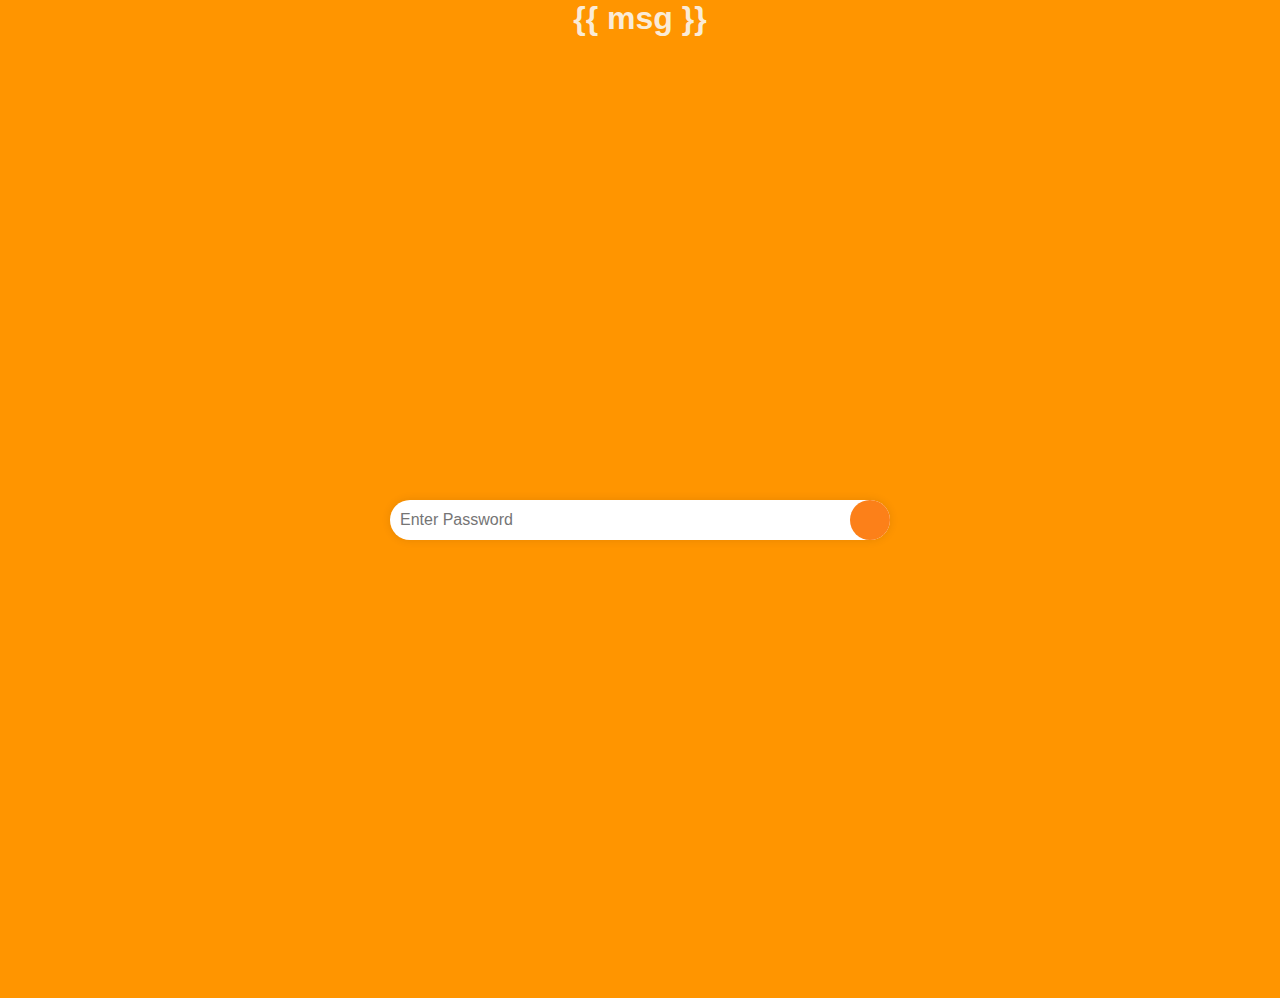
<file: Project_Folder/templates/admin_enter.html>
<html>
  <head>
    <meta name="viewport" content="width=device-width, initial-scale=1.0">
    <title>View Order</title>
    <link rel="stylesheet" href="https://cdnjs.cloudflare.com/ajax/libs/font-awesome/6.4.0/css/all.min.css" integrity="sha512-iecdLmaskl7CVkqkXNQ/ZH/XLlvWZOJyj7Yy7tcenmpD1ypASozpmT/E0iPtmFIB46ZmdtAc9eNBvH0H/ZpiBw==" crossorigin="anonymous" referrerpolicy="no-referrer" />
    <style>
        body {
            font-family: Arial, sans-serif;
            margin: 0;
            padding: 0;
            background-color: #ff9500;
        }

        .container {
            display: flex;
            flex-direction: column;
            justify-content: center;
            align-items: center;
            height: 100vh;
            padding: 20px;
        }

        .search-box {
            position: relative;
            width: 100%;
            max-width: 500px;
        }

        .search-box input[type="text"] {
            height: 40px;
            width: 100%;
            padding: 0 10px;
            border: none;
            border-radius: 20px;
            box-shadow: 0 0 10px rgba(0, 0, 0, 0.1);
            font-size: 16px;
            outline: none;
        }

        .search-box button[type="submit"] {
            position: absolute;
            top: 0;
            right: 0;
            height: 40px;
            width: 40px;
            border: none;
            background-color: #fc8019;
            border-radius: 20px;
            color: #fff;
            font-size: 18px;
            cursor: pointer;
            outline: none;
            display: flex;
            justify-content: center;
            align-items: center;
        }

        .search-box button[type="submit"]:hover {
            background-color: #fa6b00;
        }

        .icon {
            left: 5px;
        }
    </style>
</head>
<body>
    <h1 style="text-align: center; color: antiquewhite;">{{ msg }}</h1>
    <div class="container">
        <div class="search-box">
          <form action="/auth-admin" method="POST">
            <input type="text" name="admin_pw" placeholder="Enter Password" required>
            <button type="submit"><i class="fa-solid fa-arrow-right fa-bounce fa-xl  icon"></i></button>
          </form>
        </div>
      </div>
</body>

</html>
</file>
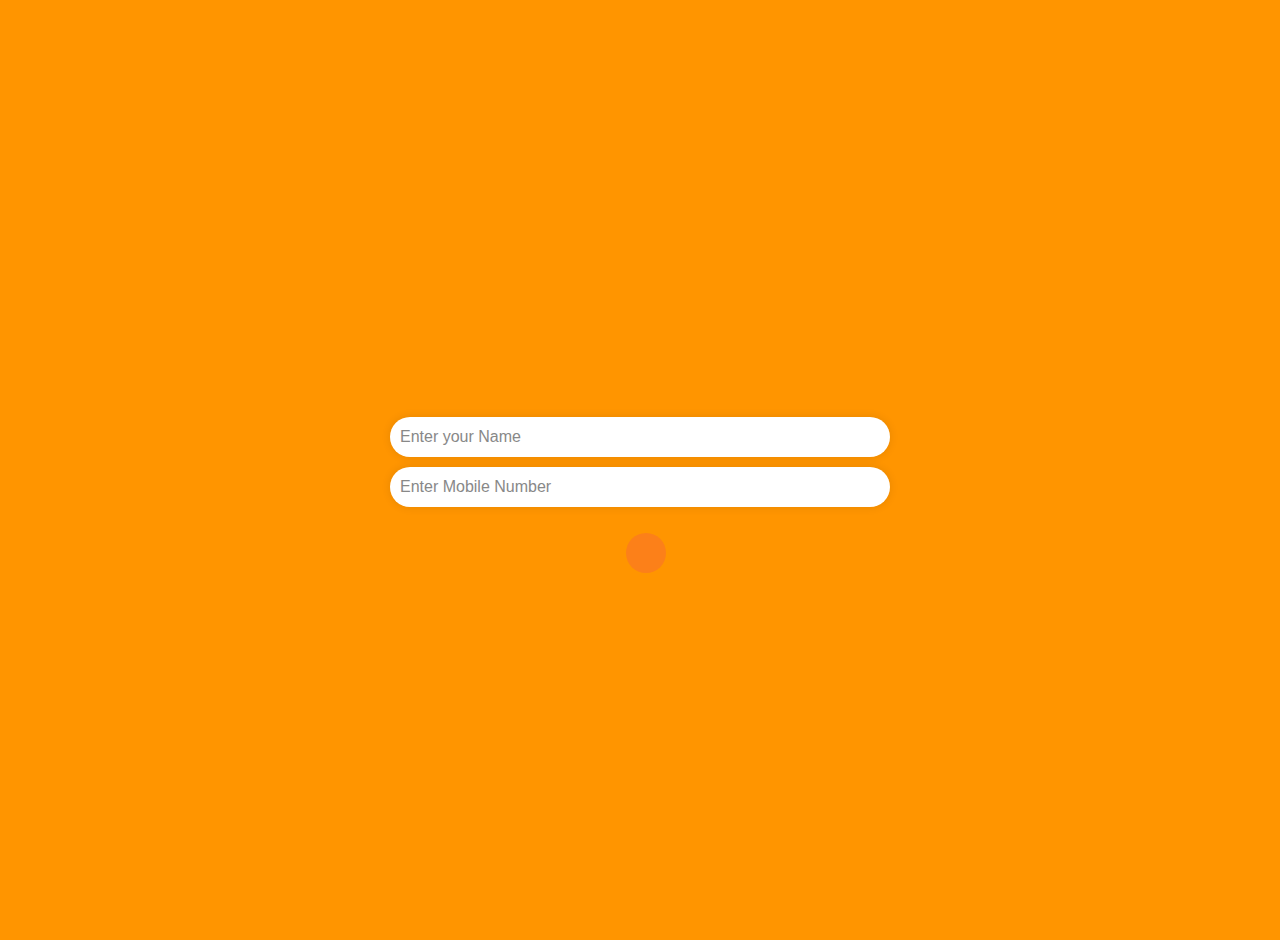
<file: Project_Folder/templates/view.html>
<html>
  <head>
    <meta name="viewport" content="width=device-width, initial-scale=1.0">
    <title>View Order</title>
    <link rel="stylesheet" href="https://cdnjs.cloudflare.com/ajax/libs/font-awesome/6.4.0/css/all.min.css" integrity="sha512-iecdLmaskl7CVkqkXNQ/ZH/XLlvWZOJyj7Yy7tcenmpD1ypASozpmT/E0iPtmFIB46ZmdtAc9eNBvH0H/ZpiBw==" crossorigin="anonymous" referrerpolicy="no-referrer" />
    <style>
        body {
            font-family: Arial, sans-serif;
            margin: 0;
            padding: 0;
            background-color: #ff9500;
        }

        .container {
            display: flex;
            flex-direction: column;
            justify-content: center;
            align-items: center;
            height: 100vh;
            padding: 20px;
        }

        .search-box {
            position: relative;
            width: 100%;
            max-width: 500px;
        }

        .search-box input[type="text"],
        .search-box input[type="number"] {
            height: 40px;
            width: 100%;
            padding: 0 10px;
            border: none;
            border-radius: 20px;
            box-shadow: 0 0 10px rgba(0, 0, 0, 0.1);
            font-size: 16px;
            outline: none;
        }

        .search-box input[type="number"] {
            margin-top: 10px;
        }

        .search-box button[type="submit"] {
            position: absolute;
            bottom: -50px;
            right: 14rem;
            height: 40px;
            width: 40px;
            border: none;
            background-color: #fc8019;
            border-radius: 20px;
            color: #fff;
            font-size: 18px;
            cursor: pointer;
            outline: none;
            display: flex;
            justify-content: center;
            align-items: center;
        }

        .search-box button[type="submit"]:hover {
            background-color: #fa6b00;
        }

        .icon{
            left: 5px;
        }

        .search-box input[type="text"]::placeholder,
        .search-box input[type="number"]::placeholder {
            color: #888;
        }
        
    </style>
</head>
<body>
    <div class="container">
        <div class="search-box">
          <form action="/view-order" method="POST">
            <input type="text" name="cus_name" placeholder="Enter your Name" required>
            <input type="number" name="mobile_no"  required placeholder="Enter Mobile Number">
            <button type="submit"><i class="fa-solid fa-arrow-right fa-bounce fa-xl  icon" ></i></button>
          </form>
        </div>
      </div>

    <script>
        document.querySelector('form').addEventListener('submit', function(event) {
        event.preventDefault();
        const mobileNum = document.querySelector('input[name="mobile_no"]').value;
        const regex = /^(?:(?:\+|0{0,2})91(\s*|[\-])?|[0]?)?([6789]\d{2}([ -]?)\d{3}([ -]?)\d{4})$/;
        if (!regex.test(mobileNum)) {
            alert("Not a valid mobile number!");
        } else {
            this.submit();
        }
    });
    </script>
</body>

</html>
</file>
